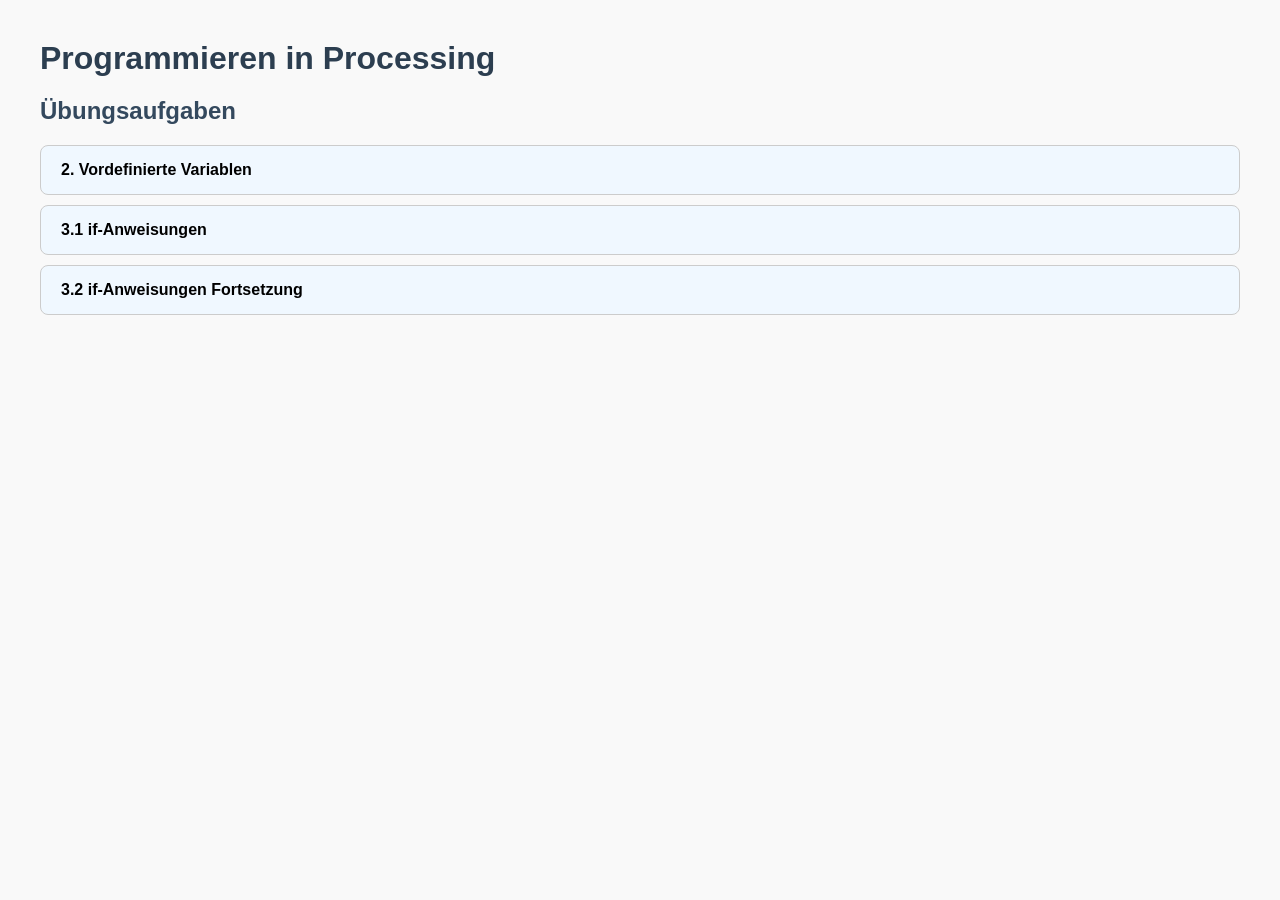
<file: index.html>
<!doctype html>
<html lang="de">
  <head>
    <meta charset="UTF-8" />
    <title>Programmieren in Processing</title>
    <link rel="stylesheet" href="style.css" />
  </head>
  <body>
    <header>
      <h1>Programmieren in Processing</h1>
    </header>

    <main>
      <section>
        <h2>Übungsaufgaben</h2>
        <div class="task-links">
          <a href="2-vordefinierte-variablen.html" class="task-card">
            2. Vordefinierte Variablen
          </a>
          <a href="3-if-Anweisung1.html" class="task-card">
            3.1 if-Anweisungen
          </a>
          <a href="3-if-Anweisung2.html" class="task-card">
            3.2 if-Anweisungen Fortsetzung
          </a>
        </div>
      </section>
    </main>
  </body>
</html>
</file>
<file: style.css>
body {
    font-family: Arial, sans-serif;
    margin: 40px;
    background-color: #f9f9f9;
    color: #333;
}

h1 {
    color: #2c3e50;
    margin-bottom: 20px;
}

h2 {
    margin-top: 18px;
    color: #34495e;
}


    p {
        font-size: 13px;
        line-height: 1.5;
        margin-bottom: 10px;
    }

.task {
    background-color: #f1f8ff;      
    border-left: 6px solid #3498db; 
    padding: 10px;
    margin-bottom: 30px;
    border-radius: 4px;
    box-shadow: 1px 1px 5px rgba(0,0,0,0.05);
}
.task h3 {
    margin-top: 0;
    font-size: 17px;
    color: #2c3e50;
}

.task h4 {
    margin-top: 0;
    font-size: 14px;
    color: #2c3e50;
}
.task .level {
    font-weight: normal;
    font-size: 13px;
    color: #555;
}


.interactive-field {
    margin-top: 15px;
    margin-bottom: 10px;
    width: 300px;           
    height: 300px;
    border: 2px solid black;
    border-radius: 1px;
    background-color: #ffffff;
}
/* Varianten */
.size-small {
    width: 300px;
    height: 300px;
}

.size-wide {
    width: 800px;
    height: 400px;
}

.size-tall {
    width: 400px;
    height: 800px;
}

.size-big {
    width: 400px;
    height: 400px;
}

/* Container */
.code-container {
    background-color: #fff8c4;
    border: 1px solid #e1c542;
    border-radius: 5px;
    padding: 2px 6px;  /* kompakt */
    margin: 8px 0;
    font-family: "Courier New", monospace;
    font-size: 14px;
    display: inline-block;
}

/* pre komplett neutralisieren */
.code-container pre {
    background: none !important;
    margin: 0;
    padding: 0;
    line-height: 1;  /* sehr kompakt vertikal */
    display: block;
}

/* code block */
.code-container code {
    font-family: "Courier New", monospace;
    font-size: 14px;
    line-height: 1;
    display: block;
}

details {
margin-bottom: 15px;
padding: 10px;
border: 1px solid #ccc;
border-radius: 8px;
}

summary {
font-weight: bold;
cursor: pointer;
font-size: 18px;
}

.task-links {
  display: flex;
  flex-direction: column; /* untereinander */
  gap: 10px;              /* Abstand zwischen den Karten */
  margin-top: 15px;
}


.task-card {
  display: block;
  padding: 15px 20px;
  background-color: #f0f8ff; /* helle Hintergrundfarbe */
  border: 1px solid #ccc;
  border-radius: 8px;
  text-decoration: none;
  color: #000;
  font-weight: bold;
  transition: background-color 0.2s, transform 0.2s;
}

/* Hover-Effekt */
.task-card:hover {
  background-color: #dbeeff;
  transform: translateY(-2px);
}
ul, ol {
    font-size: 13px;
    line-height: 1.5;
    margin-bottom: 10px;
    padding-left: 20px;
}

li {
    margin-bottom: 4px;
}
</file>
